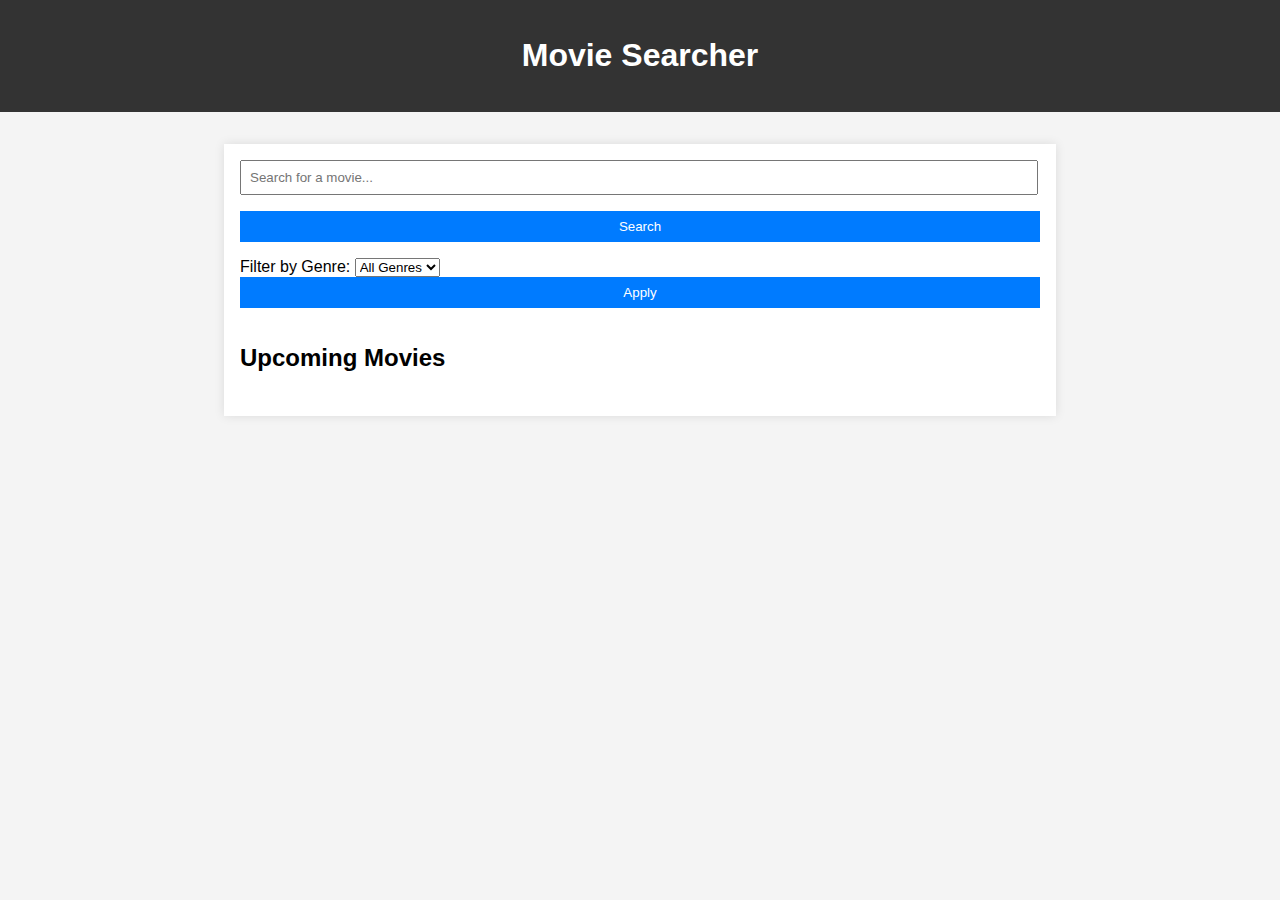
<file: index.html>
<!-- Marclin R. Abarracoso BSIT3-B3 -->
<!DOCTYPE html>
<html lang="en">
<head>
    <meta charset="UTF-8">
    <meta name="viewport" content="width=device-width, initial-scale=1.0">
    <link rel="stylesheet" type="text/css" href="stylesheet.css">
    <title>Movie Searcher</title>
</head>

<body>
    <header>
        <h1>Movie Searcher</h1>
    </header>

    <main>
        <div>
            <label for="searchInput"></label><input type="text" id="searchInput" placeholder="Search for a movie...">
            <button id="searchButton">Search</button>
        </div>

        <div>
            <label for="genreFilter">Filter by Genre:</label>
            <select id="genreFilter">
                <option value="">All Genres</option>
                <option value="28">Action</option>
                <option value="12">Adventure</option>
                <option value="12">Drama</option>
            </select>
            <button onclick="applyGenreFilter()">Apply</button>
        </div>

        <h2 id="moviesTitle">Upcoming Movies</h2>
        <div class="movie-container" id="movieContainer">
            <div class="section-title"></div>
            <!-- Movies will be displayed here -->
        </div>

        <script src="script.js"></script>
    </main>
</body>
</html>
</file>
<file: stylesheet.css>
body {
    font-family: 'Arial', sans-serif;
    margin: 0;
    padding: 0;
    background-color: #f4f4f4;
}

header {
    background-color: #333;
    color: white;
    padding: 1rem;
    text-align: center;
}

main {
    max-width: 800px;
    margin: 2rem auto;
    padding: 1rem;
    background-color: white;
    box-shadow: 0 0 10px rgba(0, 0, 0, 0.1);
}

input[type="text"] {
    width: calc(100% - 22px);
    padding: 0.5rem;
    margin-bottom: 1rem;
}

button {
    width: 100%;
    padding: 0.5rem 1rem;
    margin-bottom: 1rem;
    cursor: pointer;
    background-color: #007BFF;
    color: white;
    border: none;
}

.movie-container {
    display: flex;
    flex-wrap: wrap;
    justify-content: space-between;
}

.movie {
    width: 48%;
    margin-bottom: 1rem;
    box-shadow: 0 0 5px rgba(0, 0, 0, 0.1);
    cursor: pointer;
    transition: transform 0.3s ease-in-out;
}

.movie:hover {
    transform: scale(1.05);
}

.movie img {
    width: 100%;
    height: auto;
}

.movie p {
    text-align: left;
    margin: 0.5rem;
}

.section-title {
    font-size: 1.2rem;
    font-weight: bold;
    color: #333;
    margin-bottom: 0.5rem;
}
</file>
